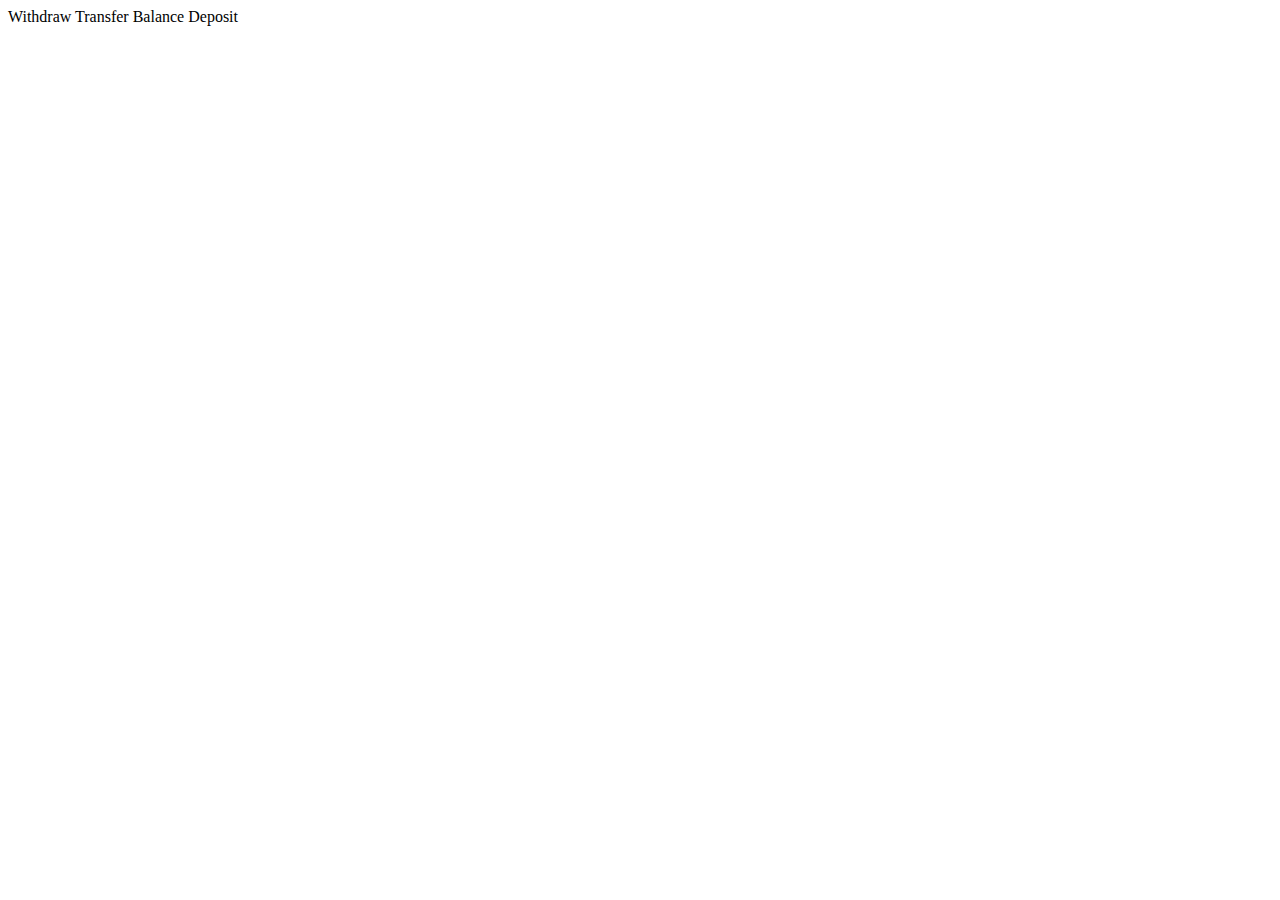
<file: src/main/resources/templates/index.html>
<!DOCTYPE html>
<html lang="en">
<head>
    <meta charset="UTF-8">
    <meta name="viewport" content="width=device-width, initial-scale=1.0">
    <title>Document</title>
    <link rel="stylesheet" th:href="@{/css/index.css}">
</head>
<body>
    <div class="box1">
        <div class="box2">
            <div class="button-container">
                <a th:href="@{/atm/main/withdraw}" class="but">Withdraw</a>
                <a th:href="@{/atm/main/transfer}" class="but">Transfer</a>
                <a th:href="@{/balance}" class="but">Balance</a>
                <a th:href="@{/Create}" class="but">Deposit</a>
            </div>
        </div>
    </div>
</body>
</html>
</file>
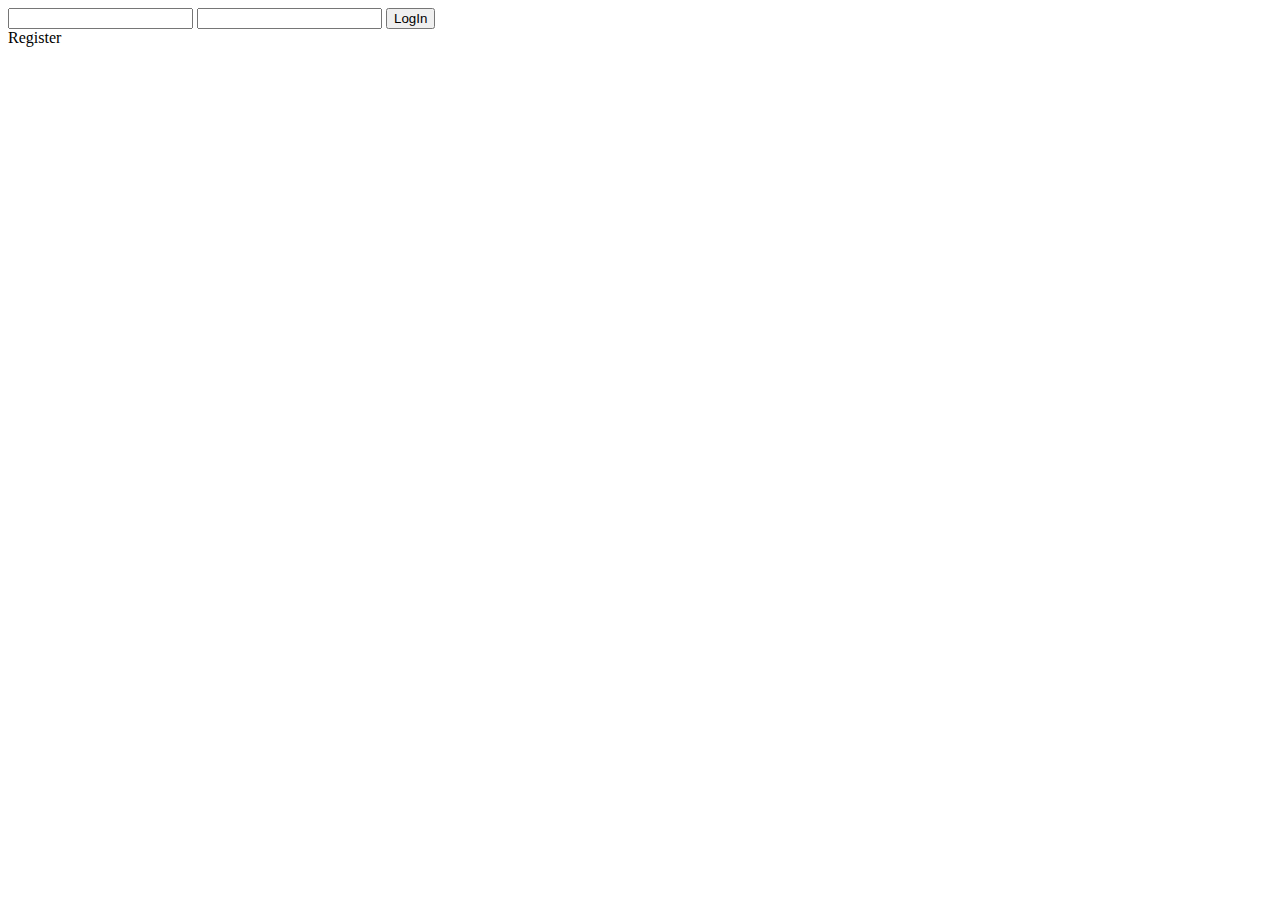
<file: src/main/resources/templates/login.html>
<!DOCTYPE html>
<html lang="en">
<head>
    <meta charset="UTF-8">
    <meta name="viewport" content="width=device-width, initial-scale=1.0">
    <title>Document</title>
</head>
<body>
    <div class="container">
        <div class="login-container">
            <form>
                <input type="text" title="Enter email">
                <input type="password" title="Enter password">
                <button type="submit">LogIn</button>
            </form>
        </div>
        <a>Register</a>
    </div>
</body>
</html>
</file>
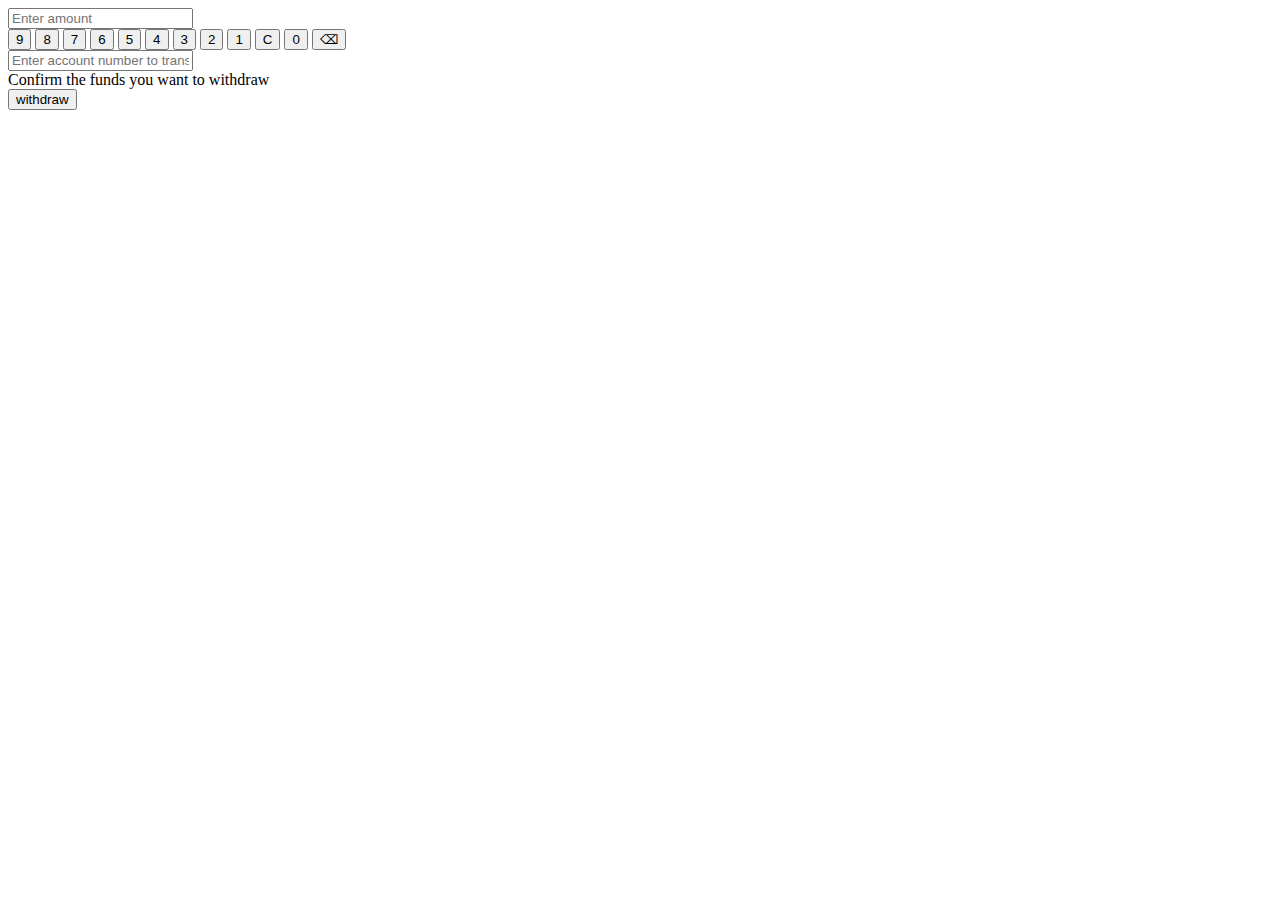
<file: src/main/resources/templates/transfer.html>
<!DOCTYPE html>
<html lang="en">
<head>
    <meta charset="UTF-8">
    <title>Transfer</title>
    <link th:href="@{/css/transfer.css}" rel="stylesheet">
    <script th:src="@{/javascript/transfer.js}"></script>
</head>
<body>
    <div class="main-container">
        <div class="screen">
            <div class="container">
                <input type="text" id="numberInput" class="input-box" placeholder="Enter amount" readonly>
            <div class="button-container">
                <button onclick="appendNumber(9)">9</button>
                <button onclick="appendNumber(8)">8</button>
                <button onclick="appendNumber(7)">7</button>
                <button onclick="appendNumber(6)">6</button>
                <button onclick="appendNumber(5)">5</button>
                <button onclick="appendNumber(4)">4</button>
                <button onclick="appendNumber(3)">3</button>
                <button onclick="appendNumber(2)">2</button>
                <button onclick="appendNumber(1)">1</button>
                <button class="key" onclick="clearInput()">C</button>
                <button onclick="appendNumber(0)">0</button>
                <button class="key" onclick="deleteLast()">⌫</button>
            </div>
            </div>
            <!-- <div class="account-input">
                <input placeholder="Enter account number to transfer money" class="toaccount">
            </div> -->
            <div class="withdraw">
                <meta name="_csrf" th:content="${_csrf.token}" />
                <input placeholder="Enter account number to transfer money" class="toAccount" id="toAccount">
                <div class="text">Confirm the funds you want to withdraw</div>
                <button class="transfer" onclick="sendAmount()">withdraw</button>
            </div>
        </div>
    </div>
</body>
</html>
</file>
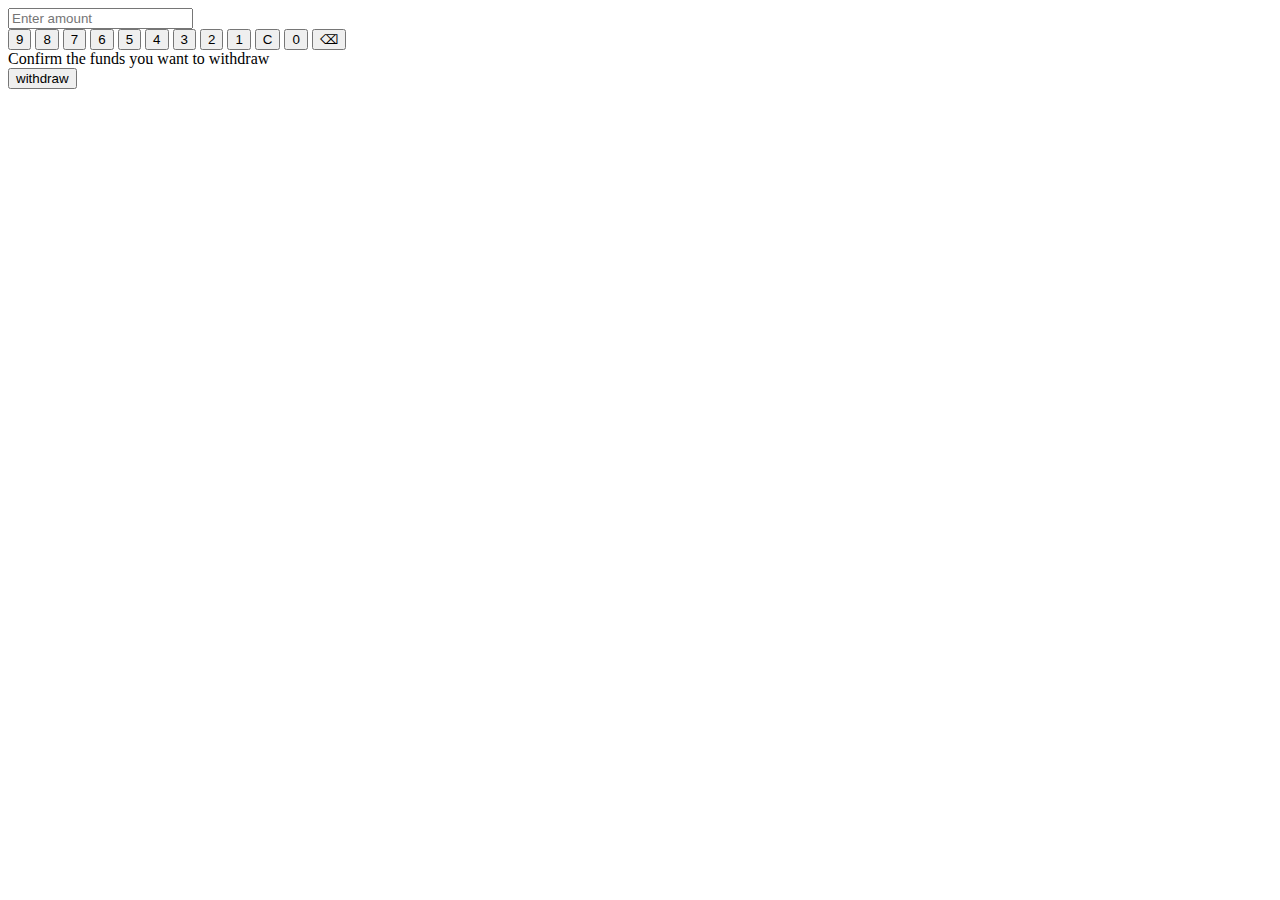
<file: src/main/resources/templates/withdraw.html>
<!DOCTYPE html>
<html lang="en">
<head>
    <meta charset="UTF-8">
    <title>Document</title>
    <link th:href="@{/css/withdraw.css}" rel="stylesheet">
    <script th:src="@{/javascript/withdraw.js}"></script>
</head>
<body>
    <div class="main-container">
        <div class="screen">
            <div class="container">
                <input type="text" id="numberInput" class="input-box" placeholder="Enter amount" readonly>
            <div class="button-container">
                <button onclick="appendNumber(9)">9</button>
                <button onclick="appendNumber(8)">8</button>
                <button onclick="appendNumber(7)">7</button>
                <button onclick="appendNumber(6)">6</button>
                <button onclick="appendNumber(5)">5</button>
                <button onclick="appendNumber(4)">4</button>
                <button onclick="appendNumber(3)">3</button>
                <button onclick="appendNumber(2)">2</button>
                <button onclick="appendNumber(1)">1</button>
                <button class="key" onclick="clearInput()">C</button>
                <button onclick="appendNumber(0)">0</button>
                <button class="key" onclick="deleteLast()">⌫</button>
            </div>
            </div>
            <div class="withdraw">
                <meta name="_csrf" th:content="${_csrf.token}" />
                <div class="text">Confirm the funds you want to withdraw</div>
                <button class="transfer" onclick="sendAmount()">withdraw</button>
            </div>
        </div>
    </div>
</body>
</html>
</file>
